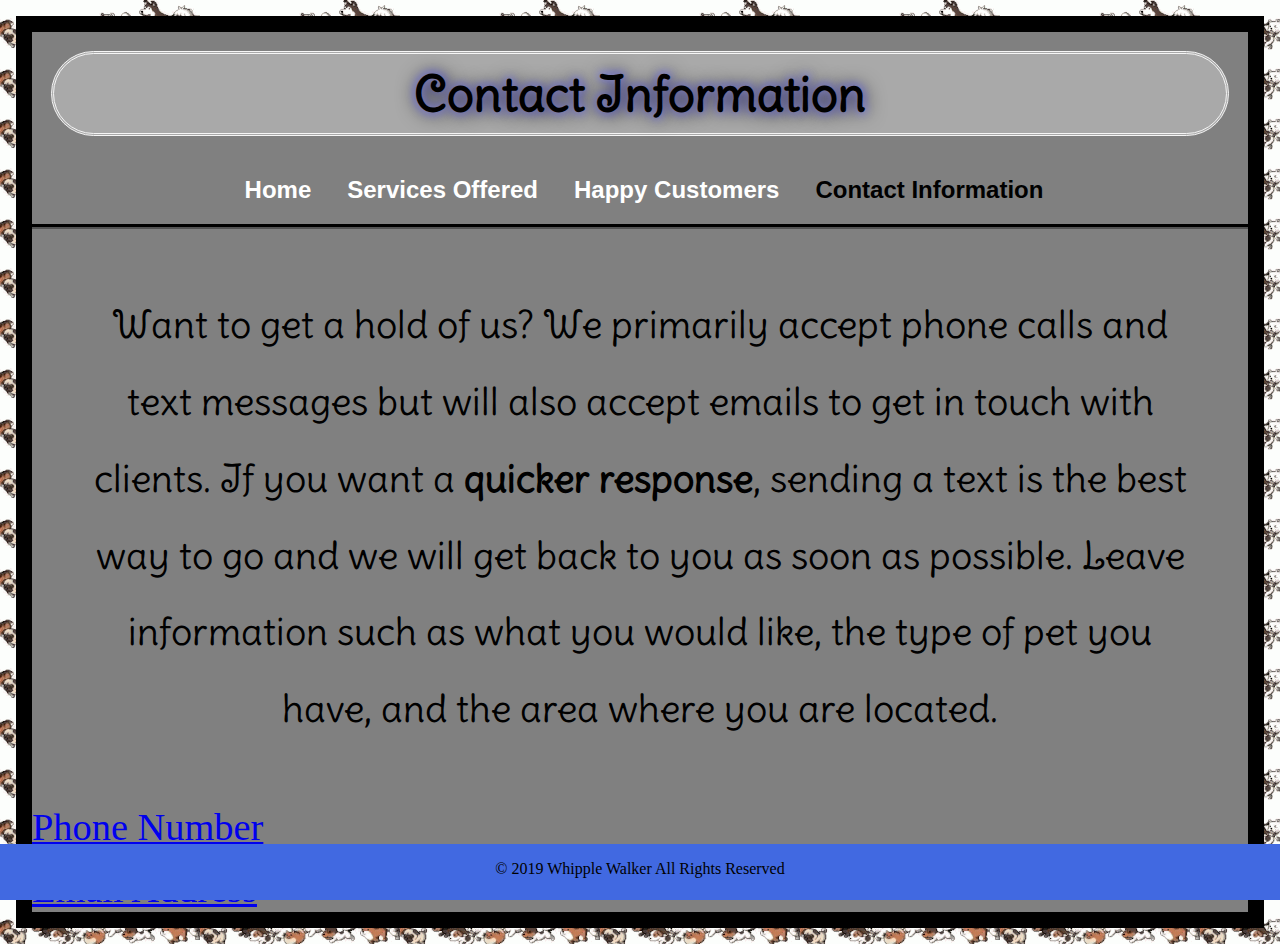
<file: resources/contact-info.html>
<!DOCTYPE html>
<html>
    <head lang="en">
        <meta charset="utf-8">
        <title>Contact Information!</title>
        <meta name="description" content="How to get a hold of us.">
        <link rel="stylesheet" type="text/css" href="../css/styles.css">
        <link href="https://fonts.googleapis.com/css?family=Dancing+Script|Delius+Swash+Caps&display=swap" rel="stylesheet">

    </head>
    
    <body>
        <div class="div">
        <header>
        <h1>Contact Information</h1>
        </header>
        
         <nav id="nav">
         <ul>
            <li><a href="/index.html">Home</a></li>
            <li><a href="services.html">Services Offered</a></li>
            <li><a href="customers.html">Happy Customers</a></li>
            <li><a class="active" href="contact-info.html">Contact Information</a></li>
        </ul>    
    </nav>
        
            <p style="font-size:3vw">Want to get a hold of us? We primarily accept phone calls and text messages but will also accept emails to get in touch with clients. If you want a <b>quicker response</b>, sending a text is the best way to go and we will get back to you as soon as possible. Leave information such as what you would like, the type of pet you have, and the area where you are located.</p>
        
        <section>
                <a text-align="center" style="font-size:3vw" href="tel:773-678-1348">Phone Number</a>
            <br>
            <br>
                <a text-align="center" style="font-size:3vw" href="mailto:msgloria.jacobsen@gmail.com">Email Address</a>
            </section>
    
    <footer>
        &copy; 2019 Whipple Walker All Rights Reserved    
    </footer>             
        </div>
    </body>
</html>
</file>
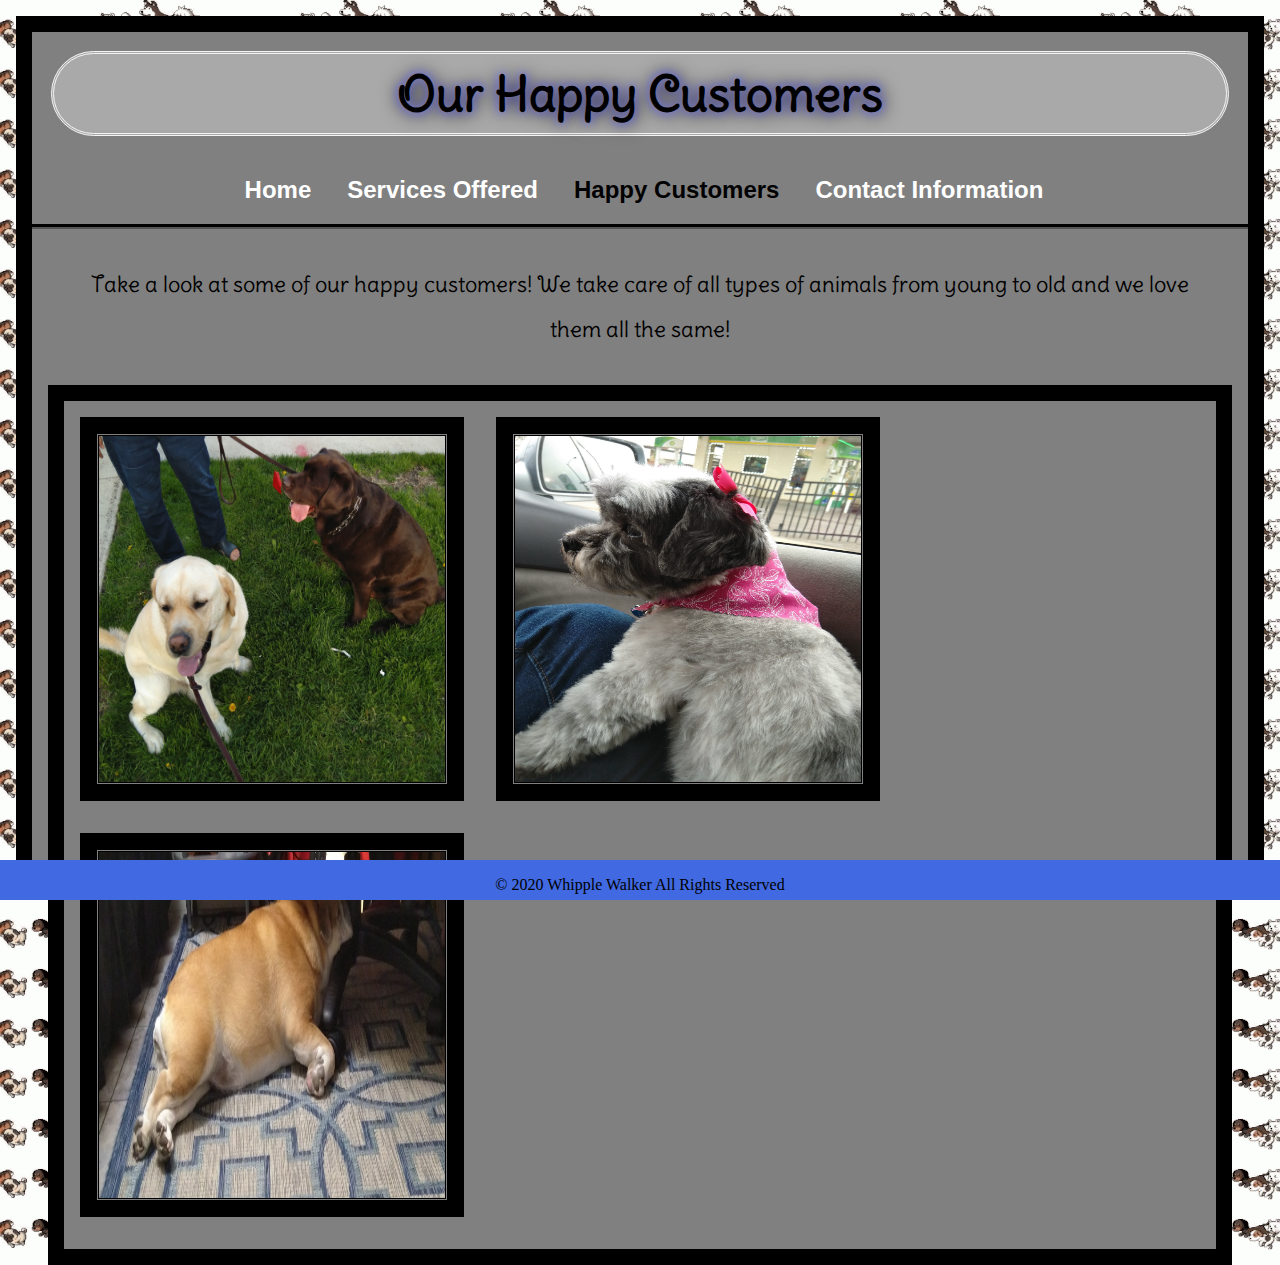
<file: resources/customers.html>
<!DOCTYPE html>
<html> 
    <style>
* {
  box-sizing: border-box;
}

.column {
    float: left;
  width: 33.33%;
    height: 30vw;
}

/* Clearfix (clear floats) */
.row::after {
  content: "";
  clear: both;
  display: table;
}
</style>
    
    <head lang="en">
        <meta charset="utf-8">
        <title>Happy Customers</title>
        <meta name="description" content="Some of our happy customers!">
        <link rel="stylesheet" type="text/css" href="../css/styles.css">
        <link href="https://fonts.googleapis.com/css?family=Dancing+Script|Delius+Swash+Caps&display=swap" rel="stylesheet">
</head>
<body>
            
        <body>
            <div class="div">
        <header>
          <h1>Our Happy Customers</h1> 
        </header>
         
    <nav id="nav">
         <ul>
            <li><a href="https://whipplewalker.github.io/business/">Home</a></li>
            <li><a href="services.html">Services Offered</a></li>
            <li><a class="active" href="customers.html">Happy Customers</a></li>
            <li><a href="contact-info.html">Contact Information</a></li>
        </ul>    
    </nav>
        
        <p>Take a look at some of our happy customers! We take care of all types of animals from young to old and we love them all the same!</p>    


                
<div class="row">
  <div class="column">
    <img src="../images/HY2.jpg" alt="Two big labradors out for a walk" style="width:100%;height:100%">
  </div>
    
  <div class="column">
    <img src="../images/C2.jpg" alt="A little dog on a car ride"  style="width:100%;height:100%" >
  </div>
    
<div class="column">
    <img src="../images/T2.jpg" alt="Tired bulldog"  style="width:100%;height:100%" >
</div>   

                </div>  
  
    <footer>
        &copy; 2020 Whipple Walker All Rights Reserved    
    </footer>             
    </body>
</html>
</file>
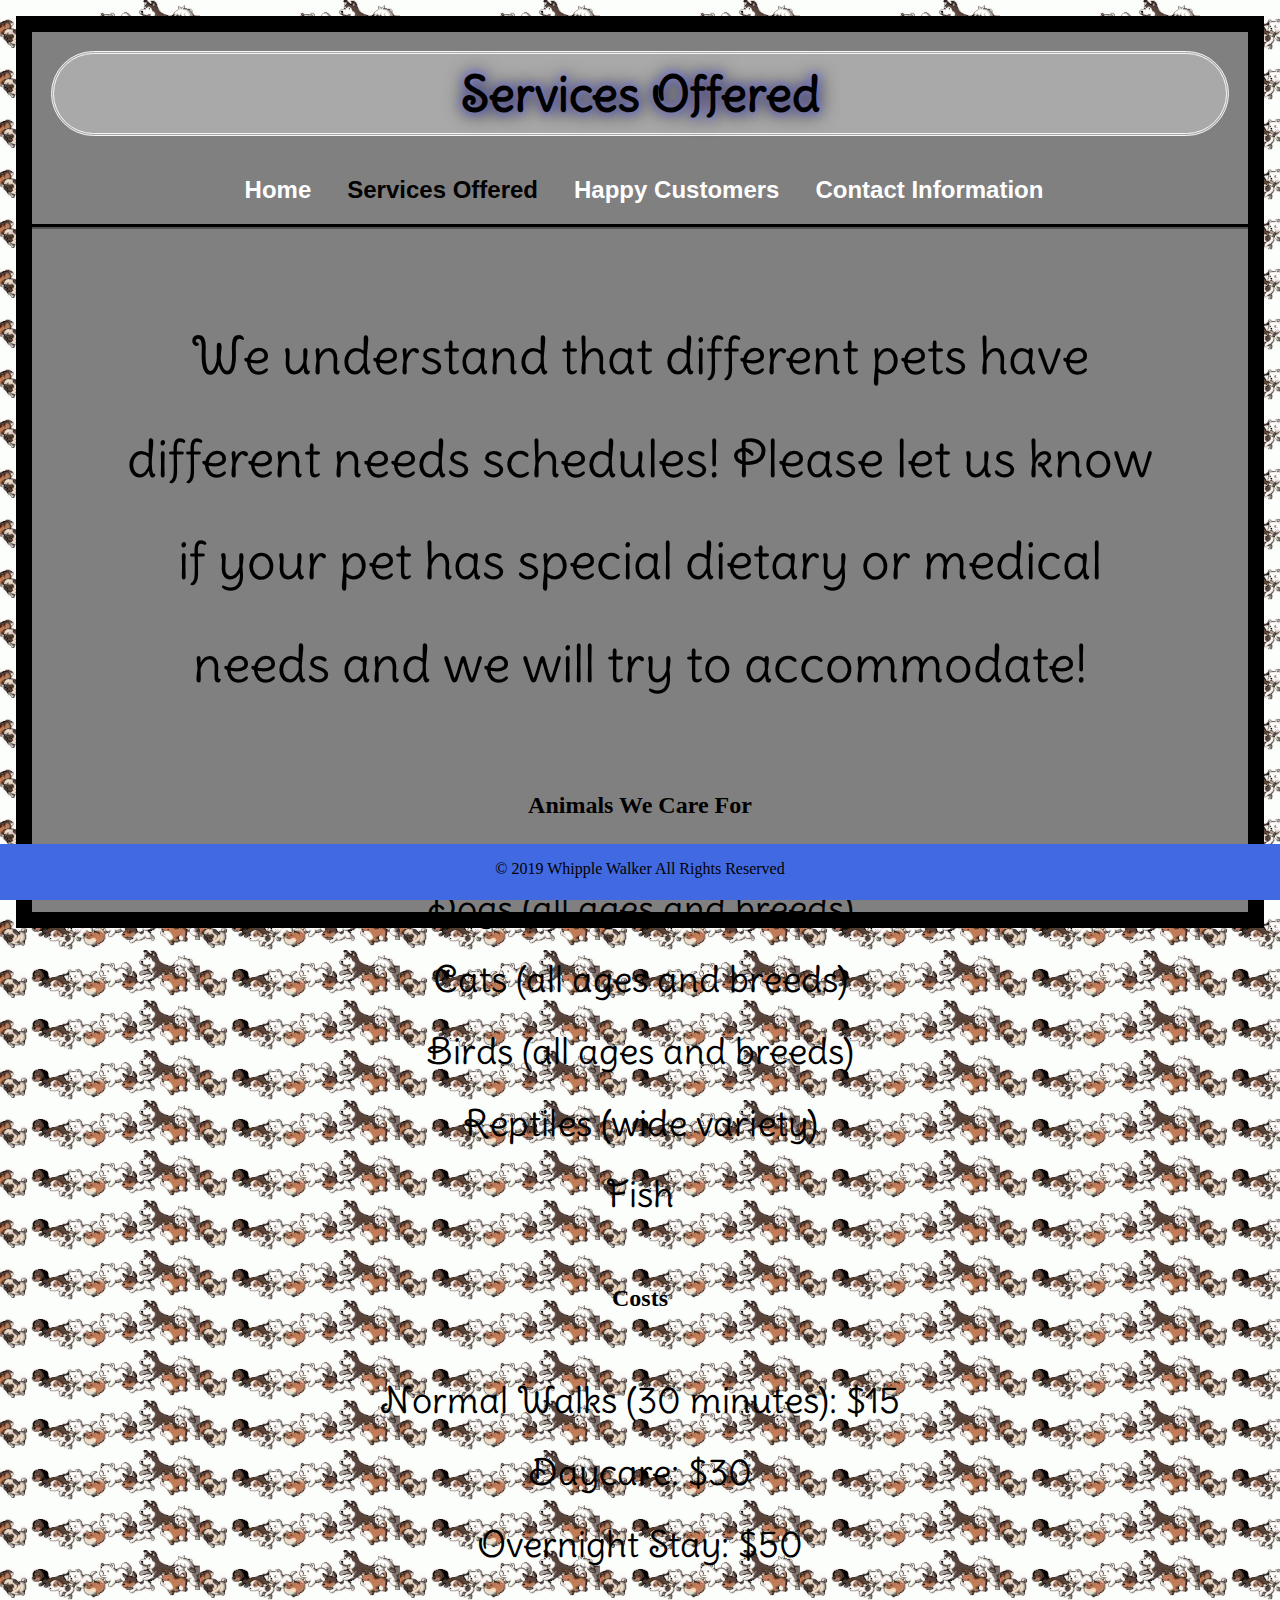
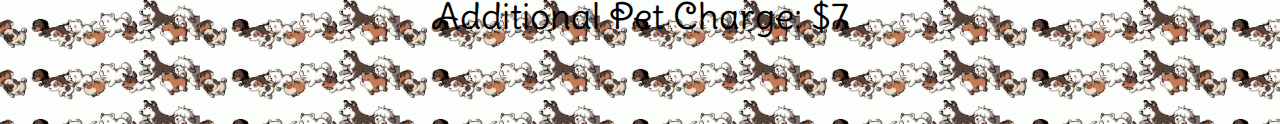
<file: resources/services.html>
<!DOCTYPE html>
<html>
    <head lang="en">
        <meta charset="utf-8">
        <title>Services</title>
        <meta name="description" content="What services do we offer?">
        <link rel="stylesheet" type="text/css" href="../css/styles.css">
        <link href="https://fonts.googleapis.com/css?family=Delius+Swash+Caps&display=swap" rel="stylesheet">
    </head>
    
    <body>
        <div class="div">
        <header>
          <h1>Services Offered</h1> 
        </header>
         
    <nav id="nav">
         <ul>
            <li><a href="/index.html">Home</a></li>
            <li><a class="active" href="services.html">Services Offered</a></li>
            <li><a href="customers.html">Happy Customers</a></li>
            <li><a href="contact-info.html">Contact Information</a></li>
        </ul>    
    </nav>
        
        <p style="font-size:4vw">We understand that different pets have different needs schedules! Please let us know if your pet has special dietary or medical needs and we will try to accommodate!</p>    

        <h2>Animals We Care For</h2>
           <p style="font-size:2.8vw"> 
                Dogs (all ages and breeds)
               <br>
                Cats (all ages and breeds)
               <br>
                Birds (all ages and breeds)
               <br>
                Reptiles (wide variety)
               <br>
                Fish
            </p>
         
        <h2>Costs</h2>
           <p style="font-size:2.8vw"> 
                Normal Walks (30 minutes): $15
               <br>
                Daycare: $30
               <br>
                Overnight Stay: $50
               <br>
                Additional Pet Charge: $7
            </p>
        
            <br>
                        
    <footer>
        &copy; 2019 Whipple Walker All Rights Reserved    
    </footer>           
        </div>
    </body>
</html>
</file>
<file: css/styles.css>
body {
    background: url("../dogwalking.gif");
    background-repeat: repeat;
    margin: 0;
    padding: 0;
    height: 100%;
}

/*border-image: url(https://cdn.dribbble.com/users/1731080/screenshots/6171472/main_cycle.gif) repeat;*/

#wrapper {
    min-height: 100%;
    position: relative;
    
}
h1 {
    text-align: center;
    font-family: 'Delius Swash Caps', cursive;
    font-size: 3em;
    margin: 0.4em;
    padding: 0.2em;
    border-style: double;
    border-radius: 60px; 
    border-color: whitesmoke;
    /*background-color: lightsteelblue;*/
    color: black;
    text-shadow: 1px 1px 20px black, 0px 0px 10px ghostwhite, 0px 0px 10px blue; 
    background-color: darkgrey;
}

p  {
    text-align: center;
    font-family: 'Delius Swash Caps', cursive; 
    font-size: 1.4em;
    line-height: 2em;
    margin-top: 1.5em;
    margin-bottom: 1.5em;
    margin-left: 1.5em;
    margin-right: 1.5em;
}

img {
    border-style: double;
    border-color: black;
    display: block;
    margin: 0 auto;
}

#lefts {
  overflow: hidden;
  display: inline;
  float: left;
}

#lefts h2 { 
    text-align: center;
}

#lefts li {
   list-style-type: none;  
    text-align: center;
}

#rights {
  overflow: hidden;
  float: right;
  display: inline; 
}

#rights li {
   list-style-type: none;   
    text-align: center;
} 

#rights h2 { 
    text-align: center;
}


#nav {
  list-style-type: none;
  overflow: hidden;
  margin: 0;
  padding: 0;
  text-align: center; 
  border-bottom-width: thick; 
  border-bottom-color: black;
  border-bottom-style: groove;
}
	
#nav li {
  display: inline;
  padding-right: 2em;
}

#nav a {
  text-decoration: none;
  font-family: cursive, sans-serif;
  font-size: 1.5em;
  font-style: normal;
  font-weight: bold;
  text-transform: normal;
  letter-spacing: normal;
  line-height: 1.5em;
  color: white;
}

#nav a:hover {
  text-decoration: underline;
  font-family: cursive, sans-serif;
  font-size: 1.5em;
  font-style: normal;
  font-weight: bold;
  text-transform: normal;
  letter-spacing: normal;
  line-height: 1.5em;
  color: black; 
}

#nav a.active{
  color: black;
}

h2 {
    text-align: center;
}

ul {
   font-family: 'Delius Swash Caps', cursive;  
    line-height: 2em;
}


footer {
    text-align: center;
    background-color: royalblue;
    position: absolute;
    left: 0px;
    bottom: 0px;
    /*position: fixed;*/ 
    width: 100%;
    height: 40px;
    padding-top: 1em;
    
}
#rotate {
    transform: rotate(90deg);
}


div {
    max-width: 120em;
    height: 55em;
    margin: 1em;
    border: 1em solid; 
    background-color: gray; 
}

#image-div {
    display: block;
    width: 60px
    height: 40px;
    overflow: hidden   
}
</file>
